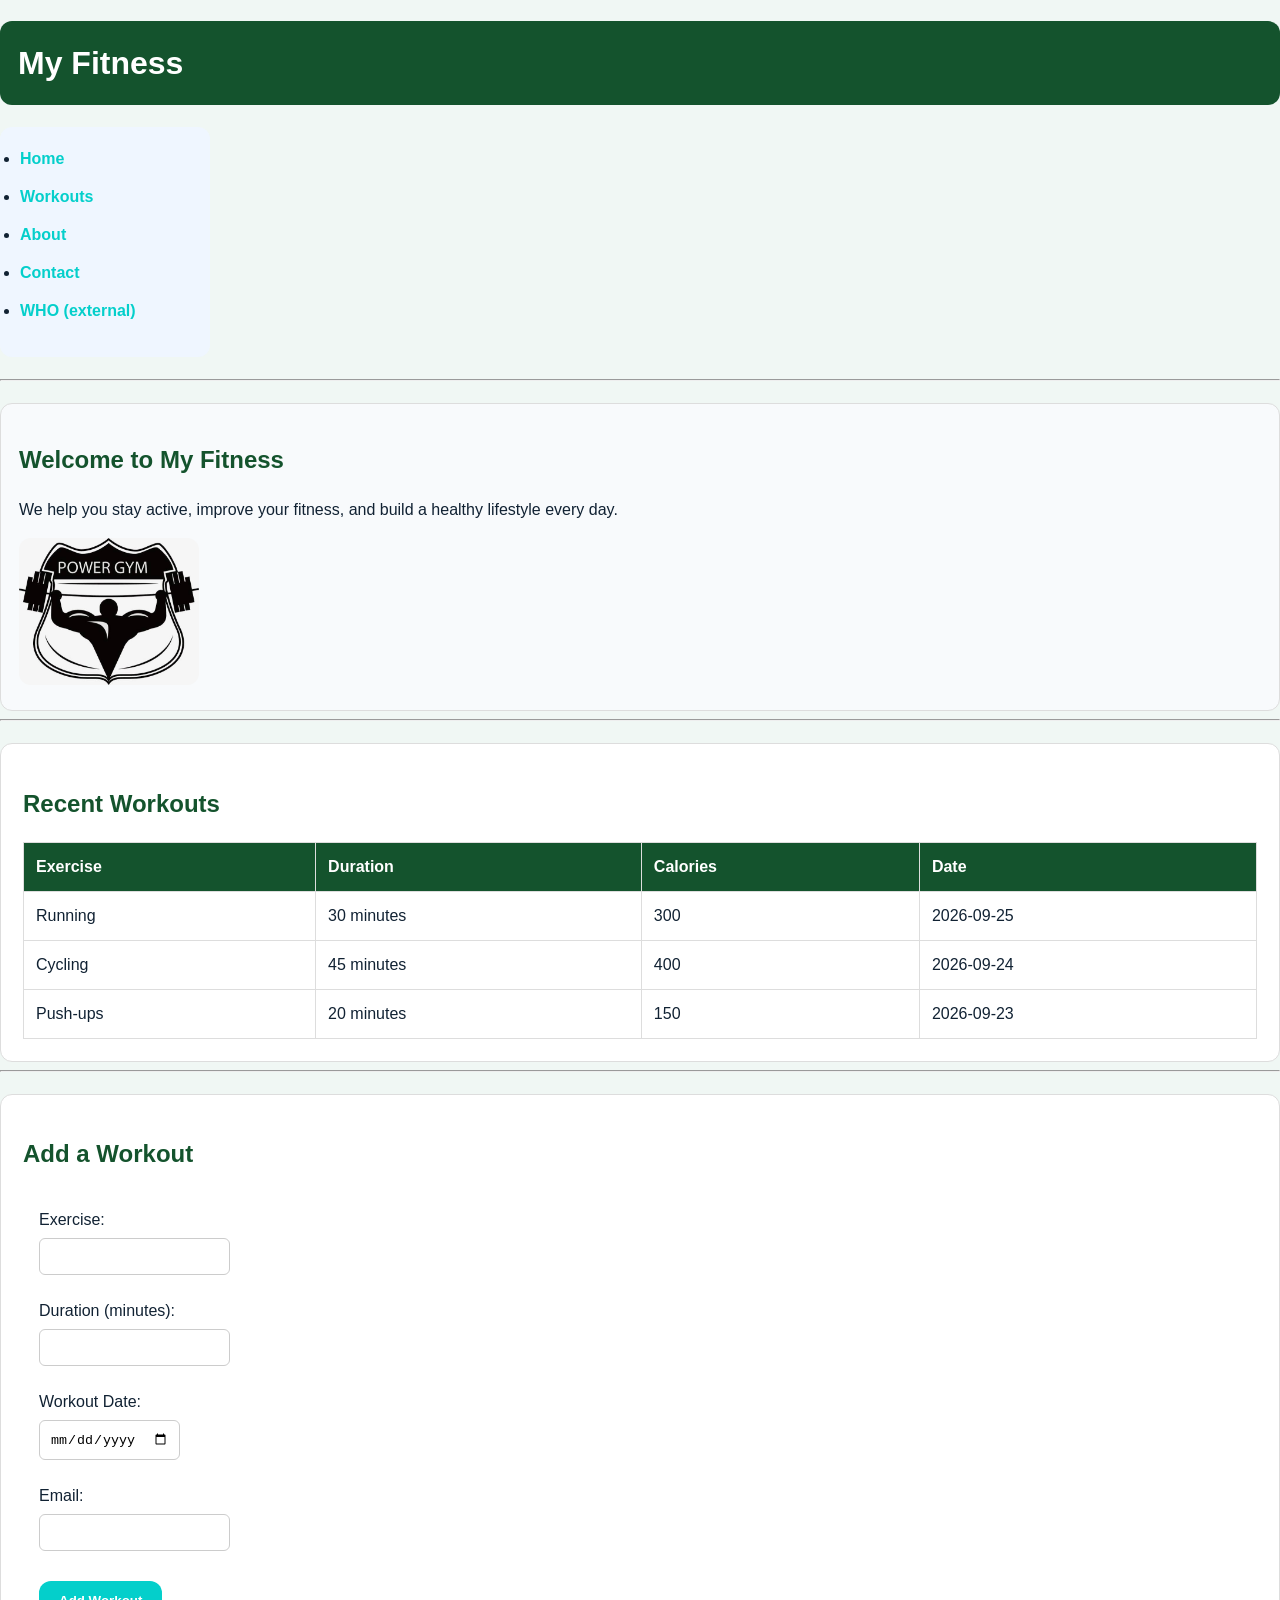
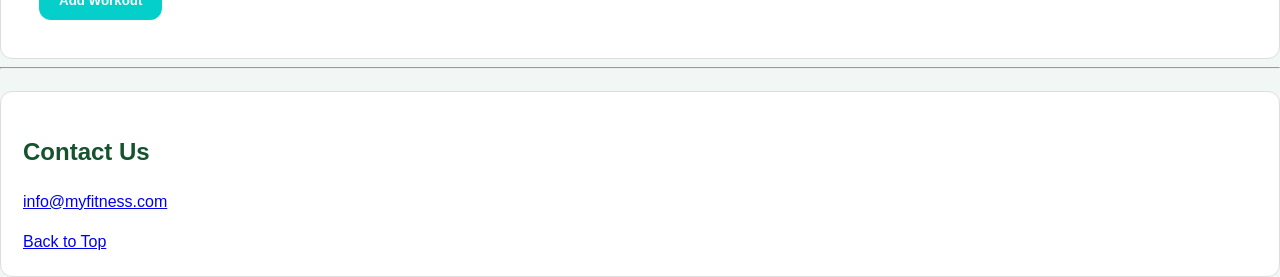
<file: index.html>
<!DOCTYPE html>
<html lang="en">
<head>
<meta charset="UTF-8">
<link rel="stylesheet" href="style.css">
<title>My Fitness</title>
</head>
<body>

<h1>My Fitness</h1>

<nav>  
<ul>
<li><a href="index.html">Home</a></li>
<li><a href="data.html">Workouts</a></li>
<li><a href="#about">About</a></li>
<li><a href="#contact">Contact</a></li>

<li>
<a href="https://www.who.int/news-room/fact-sheets/detail/physical-activity">
                   WHO (external)
</a>
</li>
</ul>
</nav>
<hr>

<section id="about">
<h2>Welcome to My Fitness</h2>
<p>
           We help you stay active, improve your fitness,
           and build a healthy lifestyle every day.
</p>

<img class="img" src="images.jpg"
            alt="A person doing fitness exercises"
>
</section>
<hr>

<section id="workouts">
<h2>Recent Workouts</h2>
<table>
<tr>
<th>Exercise</th>
<th>Duration</th>
<th>Calories</th>
<th>Date</th>
</tr>
<tr>
<td>Running</td>
<td>30 minutes</td>
<td>300</td>
<td>2026-09-25</td>
</tr>
<tr>
<td>Cycling</td>
<td>45 minutes</td>
<td>400</td>
<td>2026-09-24</td>
</tr>
<tr>
<td>Push-ups</td>
<td>20 minutes</td>
<td>150</td>
<td>2026-09-23</td>
</tr>
</table>
</section>
<hr>

<section>
<h2>Add a Workout</h2>
<form>
<label for="exercise">Exercise:</label>
<br>
<input type="text" id="exercise"name="exercise"required>
<br><br>
<label for="duration">Duration (minutes):</label>
<br>
<input type="number" id="duration"name="duration"required>
<br><br>
<label for="date">Workout Date:</label>
<br>
<input type="date"id="date"name="date"required>
<br><br>
<label for="email">Email:</label>
<br>
<input type="email"id="email"name="email"required>
<br><br>
<input type="submit" value="Add Workout">
</form>
</section>
<hr>

<section id="contact">
<h2>Contact Us</h2>
<p>

<a href="mailto:info@myfitness.com">
               info@myfitness.com
</a>
</p>

<a href="#about">Back to Top</a>
</section>
</body>
</html>
</file>
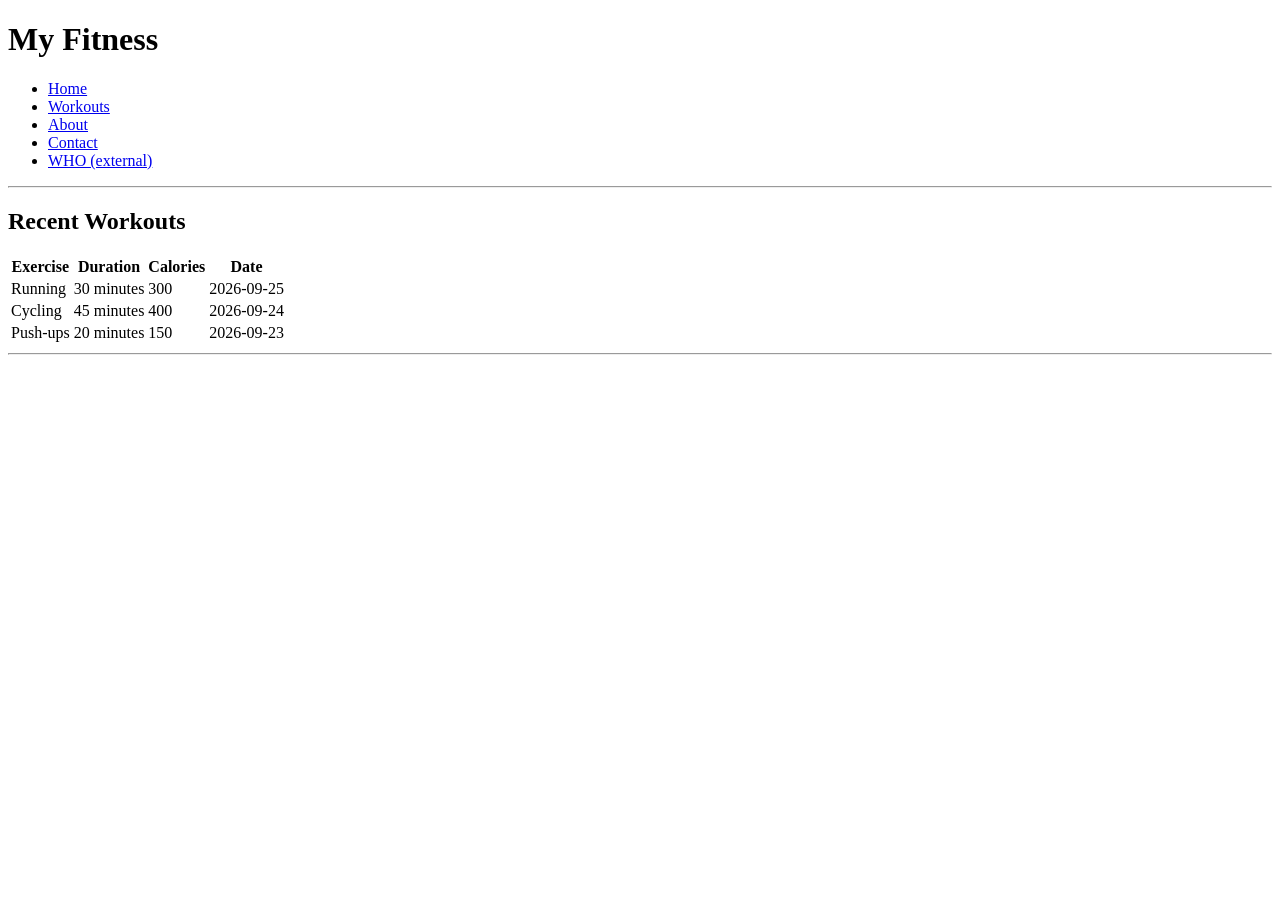
<file: data.html>
<!DOCTYPE html>
<html lang="en">
<head>
<meta charset="UTF-8">
<title>Recent Workouts</title>
</head>
<body>

<h1>My Fitness</h1>

<nav> 
<ul>
<li><a href="index.html">Home</a></li>
<li><a href="#workouts">Workouts</a></li>
<li><a href="#about">About</a></li>
<li><a href="#contact">Contact</a></li>
<li>
<a href="https://www.who.int/news-room/fact-sheets/detail/physical-activity">
                   WHO (external)
</a>
</li>
</ul>
</nav>
<hr>



<section id="workouts">
<h2>Recent Workouts</h2>
<table>
<tr>
<th>Exercise</th>
<th>Duration</th>
<th>Calories</th>
<th>Date</th>
</tr>
<tr>
<td>Running</td>
<td>30 minutes</td>
<td>300</td>
<td>2026-09-25</td>
</tr>
<tr>
<td>Cycling</td>
<td>45 minutes</td>
<td>400</td>
<td>2026-09-24</td>
</tr>
<tr>
<td>Push-ups</td>
<td>20 minutes</td>
<td>150</td>
<td>2026-09-23</td>
</tr>
</table>
</section>
<hr>


</body>
</html>
</file>
<file: style.css>
body {
   margin: 0;
   font-family: Arial, Helvetica, sans-serif;
   background-color: #f0f7f4;
   color: #123;
   line-height: 1.5;
  
}
.page {
   max-width: 900px;
   margin: 30px auto;
   padding: 30px;
   background-color: white;
   border: 1px solid #ddd;
   border-radius: 12px;

}
h1 {
   background-color: #14532d;
   color: white;
   padding: 18px;
   border-radius: 12px;
}
nav {
   margin-bottom: 22px;

}
nav ul {
   width: 170px;
   background-color: #eff6ff;
   padding: 20px;
   margin-bottom: 14px;
   border-radius: 12px;

}
nav li {
   margin-bottom: 14px;

}
nav a {
   color: #04cfcb;
   font-weight: bold;
   text-decoration: none;

}
nav a:hover {
   color: #14532d;

}
section {
   margin-top: 22px;
   padding: 22px;
   background-color: white;
   border: 1px solid #ddd;
   border-radius: 12px;

}
#about {
   background-color: #f8fafc;
   padding: 18px;

}
h2 {
   color: #14532d;
}
.img {
   width: 180px;
   border-radius: 12px;
}
table {
   width: 100%;
   border-collapse: collapse;
   margin-top: 16px;
}
th,
td {
   border: 1px solid #ddd;
   padding: 12px;
   text-align: left;
}
th {
   background-color: #14532d;
   color: white;
}
form {
   padding: 16px;
}
input {
   padding: 10px;
   margin-top: 6px;
   border: 1px solid #ccc;
   border-radius: 6px;
}
input[type="submit"] {
   background-color: #04cfcb;
   color: white;
   border: none;
   border-radius: 12px;
   padding: 12px 20px;
   font-weight: bold;
}
input[type="submit"]:hover {
   background-color: #14532d;
}

footer {
   text-align: center;
   padding: 14px;
   background-color: #f2f4f7;
   color: #555;
}
</file>
